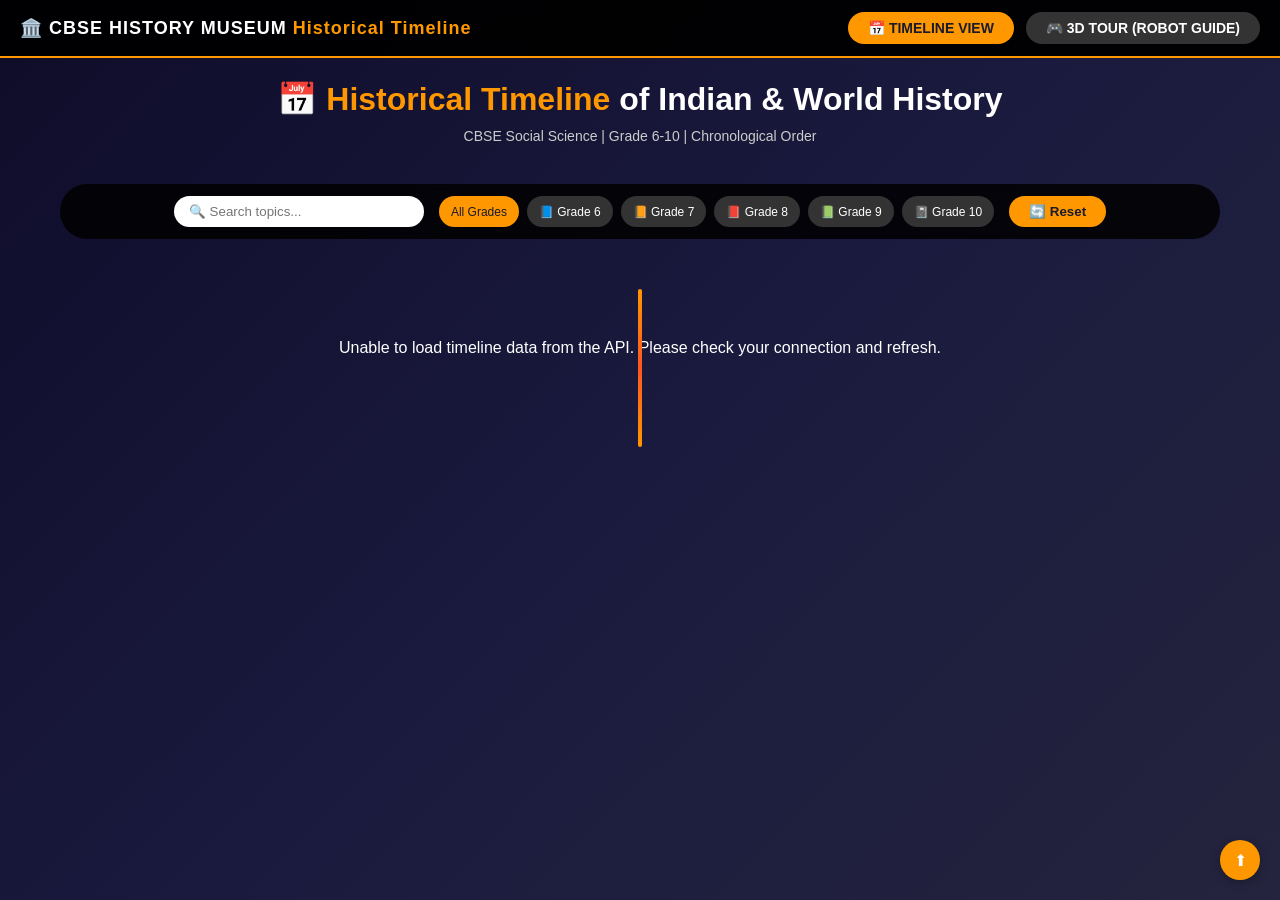
<file: index.html>
<!DOCTYPE html>
<html lang="en">
<head>
    <meta charset="UTF-8">
    <meta name="viewport" content="width=device-width, initial-scale=1.0, user-scalable=yes">
    <title>CBSE History Museum - Historical Timeline View (Default)</title>
    <style>
        * {
            margin: 0;
            padding: 0;
            box-sizing: border-box;
        }

        body {
            font-family: 'Segoe UI', 'Poppins', 'Arial', sans-serif;
            background: linear-gradient(135deg, #0f0c29, #1a1a3e, #24243e);
            min-height: 100vh;
            color: white;
        }

        /* Mode Toggle Bar */
        .mode-toggle-bar {
            position: fixed;
            top: 0;
            left: 0;
            right: 0;
            background: rgba(0, 0, 0, 0.95);
            backdrop-filter: blur(10px);
            padding: 12px 20px;
            display: flex;
            justify-content: space-between;
            align-items: center;
            flex-wrap: wrap;
            gap: 15px;
            z-index: 1000;
            border-bottom: 2px solid #ff9800;
        }

        .logo {
            font-size: 18px;
            font-weight: bold;
            letter-spacing: 1px;
        }

        .logo span {
            color: #ff9800;
        }

        .mode-buttons {
            display: flex;
            gap: 12px;
        }

        .mode-btn {
            background: #333;
            border: none;
            color: white;
            padding: 8px 20px;
            border-radius: 30px;
            cursor: pointer;
            font-size: 14px;
            font-weight: bold;
            transition: all 0.3s ease;
        }

        .mode-btn.active {
            background: #ff9800;
            color: #1a1a2e;
        }

        .mode-btn:hover {
            background: #ffb74d;
            color: #1a1a2e;
        }

        /* 3D Container */
        #threeCanvas {
            position: fixed;
            top: 0;
            left: 0;
            width: 100%;
            height: 100%;
            z-index: 1;
            display: none;
        }

        /* ========== TIMELINE VIEW (DEFAULT) ========== */
        .timeline-view {
            padding-top: 80px;
            padding-bottom: 50px;
            padding-left: 20px;
            padding-right: 20px;
            max-width: 1200px;
            margin: 0 auto;
            display: block;
        }

        .timeline-header {
            text-align: center;
            margin-bottom: 40px;
        }

        .timeline-header h1 {
            font-size: 32px;
            margin-bottom: 10px;
        }

        .timeline-header h1 span {
            color: #ff9800;
        }

        .timeline-header .subtitle {
            color: #ccc;
            font-size: 14px;
        }

        /* Timeline Container */
        .timeline {
            position: relative;
            padding: 20px 0;
        }

        /* Vertical line */
        .timeline::before {
            content: '';
            position: absolute;
            left: 50%;
            transform: translateX(-50%);
            width: 4px;
            height: 100%;
            background: linear-gradient(to bottom, #ff9800, #ff5722, #ff9800);
            border-radius: 2px;
        }

        /* Timeline Items */
        .timeline-item {
            position: relative;
            margin-bottom: 40px;
            display: flex;
            justify-content: center;
            width: 100%;
        }

        .timeline-item.left {
            justify-content: flex-start;
        }

        .timeline-item.right {
            justify-content: flex-end;
        }

        /* Timeline Content */
        .timeline-content {
            width: 45%;
            background: rgba(0, 0, 0, 0.7);
            backdrop-filter: blur(5px);
            border-radius: 16px;
            padding: 20px;
            border-left: 5px solid;
            transition: transform 0.3s ease, box-shadow 0.3s ease;
            cursor: pointer;
        }

        .timeline-content:hover {
            transform: translateY(-5px);
            box-shadow: 0 15px 35px rgba(0,0,0,0.3);
        }

        /* Year Badge */
        .year-badge {
            display: inline-block;
            background: #ff9800;
            color: #1a1a2e;
            padding: 4px 12px;
            border-radius: 20px;
            font-size: 12px;
            font-weight: bold;
            margin-bottom: 10px;
        }

        .timeline-content .title {
            font-size: 18px;
            font-weight: bold;
            margin-bottom: 8px;
        }

        .timeline-content .subtitle {
            font-size: 13px;
            color: #ccc;
            margin-bottom: 10px;
        }

        .grade-badge {
            display: inline-block;
            background: rgba(255, 255, 255, 0.2);
            padding: 2px 8px;
            border-radius: 15px;
            font-size: 10px;
            margin-right: 8px;
        }

        .location-badge {
            display: inline-block;
            background: rgba(255, 152, 0, 0.3);
            padding: 2px 8px;
            border-radius: 15px;
            font-size: 10px;
        }

        .cause-preview {
            font-size: 12px;
            color: #aaa;
            margin-top: 12px;
            padding-top: 10px;
            border-top: 1px solid #333;
        }

        /* Timeline Dot */
        .timeline-dot {
            position: absolute;
            left: 50%;
            transform: translateX(-50%);
            width: 16px;
            height: 16px;
            background: #ff9800;
            border-radius: 50%;
            border: 3px solid #fff;
            z-index: 2;
            top: 25px;
        }

        /* Timeline Era Labels */
        .era-label {
            position: absolute;
            left: 50%;
            transform: translateX(-50%);
            background: rgba(255, 152, 0, 0.2);
            padding: 5px 15px;
            border-radius: 30px;
            font-size: 12px;
            font-weight: bold;
            color: #ff9800;
            white-space: nowrap;
            z-index: 3;
        }

        /* Navigation Controls */
        .timeline-controls {
            position: sticky;
            top: 70px;
            background: rgba(0, 0, 0, 0.85);
            backdrop-filter: blur(10px);
            padding: 12px 20px;
            border-radius: 50px;
            display: flex;
            justify-content: center;
            gap: 15px;
            margin-bottom: 30px;
            flex-wrap: wrap;
            z-index: 100;
        }

        .nav-btn {
            background: #ff9800;
            border: none;
            padding: 8px 20px;
            border-radius: 30px;
            cursor: pointer;
            font-weight: bold;
            color: #1a1a2e;
            transition: all 0.2s ease;
        }

        .nav-btn:hover {
            background: #ffb74d;
            transform: scale(1.02);
        }

        .search-box {
            padding: 8px 15px;
            border-radius: 30px;
            border: none;
            width: 250px;
            outline: none;
        }

        .filter-buttons {
            display: flex;
            gap: 8px;
            flex-wrap: wrap;
        }

        .filter-btn {
            background: #333;
            border: none;
            color: white;
            padding: 5px 12px;
            border-radius: 20px;
            cursor: pointer;
            font-size: 12px;
            transition: all 0.2s ease;
        }

        .filter-btn.active {
            background: #ff9800;
            color: #1a1a2e;
        }

        .scroll-indicator {
            position: fixed;
            bottom: 20px;
            right: 20px;
            background: #ff9800;
            width: 40px;
            height: 40px;
            border-radius: 50%;
            display: flex;
            align-items: center;
            justify-content: center;
            cursor: pointer;
            z-index: 100;
            box-shadow: 0 2px 10px rgba(0,0,0,0.3);
            transition: all 0.2s ease;
        }

        .scroll-indicator:hover {
            transform: scale(1.1);
        }

        /* Modal */
        .modal {
            display: none;
            position: fixed;
            top: 0;
            left: 0;
            right: 0;
            bottom: 0;
            background: rgba(0, 0, 0, 0.95);
            z-index: 2000;
            justify-content: center;
            align-items: center;
        }

        .modal-content {
            background: linear-gradient(135deg, #1a1a2e, #16213e);
            max-width: 550px;
            width: 90%;
            border-radius: 20px;
            padding: 30px;
            border-top: 5px solid #ff9800;
            max-height: 80%;
            overflow-y: auto;
        }

        .modal-content h2 {
            color: #ff9800;
            margin-bottom: 15px;
        }

        .modal-content .close {
            float: right;
            font-size: 28px;
            cursor: pointer;
            color: #aaa;
            transition: color 0.2s;
        }

        .modal-content .close:hover {
            color: white;
        }

        .modal-year {
            display: inline-block;
            background: #ff9800;
            color: #1a1a2e;
            padding: 4px 12px;
            border-radius: 20px;
            font-size: 12px;
            font-weight: bold;
            margin: 10px 0;
        }

        /* Responsive */
        @media (max-width: 768px) {
            .mode-toggle-bar { flex-direction: column; }
            .timeline-view { padding-top: 120px; }
            .timeline-controls { top: 110px; flex-direction: column; align-items: center; }
            .timeline::before { left: 20px; }
            .timeline-item { justify-content: flex-start !important; padding-left: 40px; }
            .timeline-content { width: calc(100% - 40px); }
            .timeline-dot { left: 20px; }
            .era-label { display: none; }
        }

        /* Scrollbar */
        ::-webkit-scrollbar {
            width: 8px;
        }
        ::-webkit-scrollbar-track {
            background: #1a1a2e;
        }
        ::-webkit-scrollbar-thumb {
            background: #ff9800;
            border-radius: 4px;
        }
    </style>
</head>
<body>
    <!-- Mode Toggle Bar -->
    <div class="mode-toggle-bar">
        <div class="logo">🏛️ CBSE HISTORY MUSEUM <span>Historical Timeline</span></div>
        <div class="mode-buttons">
            <button id="timelineModeBtn" class="mode-btn active">📅 TIMELINE VIEW</button>
            <button id="threeDModeBtn" class="mode-btn">🎮 3D TOUR (ROBOT GUIDE)</button>
        </div>
    </div>

    <!-- 3D Canvas Container -->
    <div id="threeCanvas"></div>

    <!-- Timeline View Container (DEFAULT) -->
    <div id="timelineView" class="timeline-view">
        <div class="timeline-header">
            <h1>📅 <span>Historical Timeline</span> of Indian & World History</h1>
            <p class="subtitle">CBSE Social Science | Grade 6-10 | Chronological Order</p>
        </div>

        <!-- Navigation Controls -->
        <div class="timeline-controls">
            <input type="text" id="searchInput" class="search-box" placeholder="🔍 Search topics...">
            <div class="filter-buttons">
                <button class="filter-btn active" data-grade="all">All Grades</button>
                <button class="filter-btn" data-grade="Grade 6">📘 Grade 6</button>
                <button class="filter-btn" data-grade="Grade 7">📙 Grade 7</button>
                <button class="filter-btn" data-grade="Grade 8">📕 Grade 8</button>
                <button class="filter-btn" data-grade="Grade 9">📗 Grade 9</button>
                <button class="filter-btn" data-grade="Grade 10">📓 Grade 10</button>
            </div>
            <button id="resetTimeline" class="nav-btn">🔄 Reset</button>
        </div>

        <!-- Timeline Container -->
        <div class="timeline" id="timelineContainer"></div>

        <!-- Scroll to top button -->
        <div class="scroll-indicator" id="scrollToTop">⬆</div>
    </div>

    <!-- Modal for details -->
    <div id="modal" class="modal">
        <div class="modal-content">
            <span class="close">&times;</span>
            <h2 id="modalTitle"></h2>
            <div id="modalYear" class="modal-year"></div>
            <p id="modalSubtitle" style="color: #ccc; margin: 10px 0;"></p>
            <p id="modalCauseEffect" style="margin-top: 15px; line-height: 1.6;"></p>
            <p id="modalLocation" style="margin-top: 15px; color: #ff9800;"></p>
            <p id="modalGrade" style="margin-top: 5px;"></p>
        </div>
    </div>

    <script type="importmap">
        {
            "imports": {
                "three": "https://unpkg.com/three@0.128.0/build/three.module.js",
                "three/addons/": "https://unpkg.com/three@0.128.0/examples/jsm/"
            }
        }
    </script>

    <script>
        // ============================================================
        // DATA: Loaded from API and normalized for the timeline UI
        // ============================================================
        const TIMELINE_API_URL = "https://staticapis.pragament.com/lms/cbse/topic-timeline.json";
        let allTopics = [];
        let timelineMeta = {};

        // Group by era for timeline
        const eraColors = {
            "Prehistory": "#8bc34a",
            "Ancient": "#cddc39",
            "Ancient India": "#8bc34a",
            "Global Trade": "#ffeb3b",
            "Medieval India": "#ff9800",
            "Mughal Empire": "#9c27b0",
            "Colonial India": "#2196f3",
            "Social Reform": "#00bcd4",
            "Indian Nationalism": "#e91e63",
            "World History": "#3f51b5"
        };

        const gradeColors = {
            "Grade 6": "#4caf50",
            "Grade 7": "#ff9800",
            "Grade 8": "#2196f3",
            "Grade 9": "#3f51b5",
            "Grade 10": "#e91e63"
        };

        let currentMode = "timeline";
        let is3DLoaded = false;

        function escapeHtml(value) {
            return String(value ?? "").replace(/[&<>"']/g, char => ({
                "&": "&amp;",
                "<": "&lt;",
                ">": "&gt;",
                "\"": "&quot;",
                "'": "&#39;"
            }[char]));
        }

        function normalizeGrade(grade) {
            const gradeText = String(grade ?? "").trim();
            if (!gradeText) return "Grade";
            return gradeText.toLowerCase().startsWith("grade") ? gradeText : `Grade ${gradeText}`;
        }

        function normalizeTimelineTopic(topic, index) {
            const grade = normalizeGrade(topic.grade);
            const era = topic.chapter_name || "Timeline";
            const location = topic.display_location || topic.location || topic.corridor_classroom_position || "Location not specified";
            return {
                id: index + 1,
                title: topic.subtopic_name || topic.topic_name || "Untitled topic",
                subtitle: [topic.topic_name, topic.chapter_name].filter(Boolean).join(" | "),
                year: topic.year_period || "Period not specified",
                era,
                causeEffect: topic.cause_effect || "Cause & effect details not available.",
                location,
                grade,
                panelPosition: topic.corridor_classroom_position || "",
                color: eraColors[era] || gradeColors[grade] || "#ff9800"
            };
        }

        function renderTimelineMessage(message) {
            const container = document.getElementById("timelineContainer");
            if (!container) return;
            container.innerHTML = `<div style="text-align: center; padding: 50px;">${escapeHtml(message)}</div>`;
        }

        async function loadTimelineData() {
            renderTimelineMessage("Loading timeline data...");

            try {
                const response = await fetch(TIMELINE_API_URL, { cache: "no-store" });
                if (!response.ok) {
                    throw new Error(`API request failed with status ${response.status}`);
                }

                const data = await response.json();
                const timeline = data.timeline || {};
                const subtopics = Array.isArray(timeline.subtopics) ? timeline.subtopics : [];
                if (subtopics.length === 0) {
                    throw new Error("API response did not include timeline subtopics");
                }

                timelineMeta = {
                    title: timeline.title || "",
                    description: timeline.description || "",
                    totalSubtopics: timeline.total_subtopics || subtopics.length
                };
                allTopics = subtopics.map(normalizeTimelineTopic);

                const titleEl = document.querySelector(".timeline-header h1 span");
                const subtitleEl = document.querySelector(".timeline-header .subtitle");
                if (titleEl && timelineMeta.title) titleEl.textContent = timelineMeta.title;
                if (subtitleEl && timelineMeta.description) {
                    subtitleEl.textContent = `${timelineMeta.description} | ${allTopics.length} subtopics`;
                }

                renderTimelineView("all", "");
            } catch (error) {
                console.error("Failed to load timeline data:", error);
                renderTimelineMessage("Unable to load timeline data from the API. Please check your connection and refresh.");
            }
        }

        // ============================================================
        // TIMELINE VIEW RENDERER (DEFAULT)
        // ============================================================
        function renderTimelineView(filterGrade = "all", searchTerm = "") {
            const container = document.getElementById("timelineContainer");
            if (!container) return;
            
            let filteredTopics = [...allTopics];
            
            // Filter by grade
            if (filterGrade !== "all") {
                filteredTopics = filteredTopics.filter(t => t.grade === filterGrade || t.grade.includes(filterGrade.replace("Grade ", "")));
            }
            
            // Filter by search term
            if (searchTerm.trim() !== "") {
                const term = searchTerm.toLowerCase();
                filteredTopics = filteredTopics.filter(t => 
                    t.title.toLowerCase().includes(term) ||
                    t.subtitle.toLowerCase().includes(term) ||
                    t.causeEffect.toLowerCase().includes(term) ||
                    t.year.toLowerCase().includes(term) ||
                    t.location.toLowerCase().includes(term)
                );
            }
            
            if (filteredTopics.length === 0) {
                renderTimelineMessage("No matching historical events found. Try a different search.");
                return;
            }
            
            // Generate timeline HTML
            let html = '';
            
            // Add era labels
            let lastEra = "";
            
            filteredTopics.forEach((topic, index) => {
                // Add era divider if era changes
                if (topic.era !== lastEra) {
                    const eraY = 25 + (index * 85);
                    html += `<div class="era-label" style="top: ${eraY}px;">📌 ${escapeHtml(topic.era)}</div>`;
                    lastEra = topic.era;
                }
                
                const side = index % 2 === 0 ? "left" : "right";
                const borderColor = topic.color;
                const causePreview = topic.causeEffect.substring(0, 100);
                
                html += `
                    <div class="timeline-item ${side}" data-id="${topic.id}" onclick="handleTimelineItemClick(this)">
                        <div class="timeline-dot"></div>
                        <div class="timeline-content" style="border-left-color: ${borderColor};">
                            <span class="year-badge">📅 ${escapeHtml(topic.year)}</span>
                            <div class="title">${escapeHtml(topic.title)}</div>
                            <div class="subtitle">${escapeHtml(topic.subtitle)}</div>
                            <div>
                                <span class="grade-badge">${escapeHtml(topic.grade)}</span>
                                <span class="location-badge">📍 ${escapeHtml(topic.location)}</span>
                            </div>
                            <div class="cause-preview">📖 ${escapeHtml(causePreview)}${topic.causeEffect.length > 100 ? '...' : ''}</div>
                        </div>
                    </div>
                `;
            });
            
            container.innerHTML = html;
        }

        function handleTimelineItemClick(item) {
            const id = parseInt(item.dataset.id);
            const topic = allTopics.find(t => t.id === id);
            if (topic) showModal(topic);
        }
        window.handleTimelineItemClick = handleTimelineItemClick;
        
        function showModal(topic) {
            const modal = document.getElementById("modal");
            document.getElementById("modalTitle").textContent = topic.title;
            document.getElementById("modalYear").textContent = `📅 ${topic.year}`;
            document.getElementById("modalSubtitle").textContent = topic.subtitle;
            document.getElementById("modalCauseEffect").innerHTML = `<strong>📖 Cause & Effect:</strong><br><br>${escapeHtml(topic.causeEffect)}`;
            document.getElementById("modalLocation").textContent = `📍 Location: ${topic.location}${topic.panelPosition ? ` | ${topic.panelPosition}` : ""}`;
            document.getElementById("modalGrade").textContent = `🎓 ${topic.grade}`;
            modal.style.display = "flex";
        }
        
        // ============================================================
        // 3D MODE LOADER (Same as previous)
        // ============================================================
        async function load3DMode() {
            if (is3DLoaded) {
                document.getElementById("threeCanvas").style.display = "block";
                return;
            }
            
            const container = document.getElementById("threeCanvas");
            container.innerHTML = '<div style="position:absolute; top:50%; left:50%; transform:translate(-50%,-50%); color:white; background:rgba(0,0,0,0.8); padding:20px; border-radius:10px;">🤖 Loading 3D Robot Tour...</div>';
            container.style.display = "block";
            
            // Simplified 3D mode using the same logic as before
            try {
                const module = await import('./3d-tour-mini.js');
                if (module.init3DTour) {
                    module.init3DTour(container);
                    is3DLoaded = true;
                }
            } catch (error) {
                // Fallback: show message
                container.innerHTML = '<div style="position:absolute; top:50%; left:50%; transform:translate(-50%,-50%); color:white; background:rgba(0,0,0,0.8); padding:20px; border-radius:10px;">🎮 3D mode requires WebGL support. Using Timeline View is recommended.</div>';
                setTimeout(() => switchToTimeline(), 3000);
            }
        }
        
        function unload3DMode() {
            document.getElementById("threeCanvas").style.display = "none";
            if (window.threeCleanup) window.threeCleanup();
        }
        
        // ============================================================
        // MODE SWITCHING
        // ============================================================
        function switchTo3D() {
            currentMode = "3d";
            document.getElementById("timelineView").style.display = "none";
            document.getElementById("threeCanvas").style.display = "block";
            document.getElementById("timelineModeBtn").classList.remove("active");
            document.getElementById("threeDModeBtn").classList.add("active");
            load3DMode();
        }
        
        function switchToTimeline() {
            currentMode = "timeline";
            document.getElementById("timelineView").style.display = "block";
            document.getElementById("threeCanvas").style.display = "none";
            document.getElementById("threeDModeBtn").classList.remove("active");
            document.getElementById("timelineModeBtn").classList.add("active");
            unload3DMode();
            
            // Refresh timeline with current filters
            const searchTerm = document.getElementById("searchInput")?.value || "";
            const activeFilter = document.querySelector(".filter-btn.active")?.dataset.grade || "all";
            renderTimelineView(activeFilter, searchTerm);
        }
        
        // ============================================================
        // INITIALIZE TIMELINE VIEW (DEFAULT)
        // ============================================================
        function initTimelineView() {
            loadTimelineData();

            // Search functionality
            const searchInput = document.getElementById("searchInput");
            if (searchInput) {
                searchInput.addEventListener("input", (e) => {
                    const activeFilter = document.querySelector(".filter-btn.active")?.dataset.grade || "all";
                    renderTimelineView(activeFilter, e.target.value);
                });
            }
            
            // Filter buttons
            document.querySelectorAll(".filter-btn").forEach(btn => {
                btn.addEventListener("click", () => {
                    document.querySelectorAll(".filter-btn").forEach(b => b.classList.remove("active"));
                    btn.classList.add("active");
                    const grade = btn.dataset.grade;
                    const searchTerm = document.getElementById("searchInput")?.value || "";
                    renderTimelineView(grade, searchTerm);
                });
            });
            
            // Reset button
            const resetBtn = document.getElementById("resetTimeline");
            if (resetBtn) {
                resetBtn.addEventListener("click", () => {
                    document.getElementById("searchInput").value = "";
                    document.querySelectorAll(".filter-btn").forEach(b => b.classList.remove("active"));
                    document.querySelector(".filter-btn[data-grade='all']").classList.add("active");
                    renderTimelineView("all", "");
                });
            }
            
            // Scroll to top
            const scrollBtn = document.getElementById("scrollToTop");
            if (scrollBtn) {
                scrollBtn.addEventListener("click", () => {
                    window.scrollTo({ top: 0, behavior: "smooth" });
                });
            }
            
            // Modal close
            const modal = document.getElementById("modal");
            const closeBtn = document.querySelector(".close");
            if (closeBtn) {
                closeBtn.onclick = () => { modal.style.display = "none"; };
            }
            window.onclick = (e) => {
                if (e.target === modal) modal.style.display = "none";
            };
        }
        
        // ============================================================
        // CREATE MINIMAL 3D MODULE (inline)
        // ============================================================
        const threeDScript = `
        import * as THREE from 'three';
        import { OrbitControls } from 'three/addons/controls/OrbitControls.js';
        import { CSS2DRenderer, CSS2DObject } from 'three/addons/renderers/CSS2DRenderer.js';
        
        let scene, camera, renderer, labelRenderer, controls, robotGroup, animationId;
        
        export function init3DTour(container) {
            container.innerHTML = '';
            
            scene = new THREE.Scene();
            scene.background = new THREE.Color(0x050b1a);
            scene.fog = new THREE.FogExp2(0x050b1a, 0.008);
            
            camera = new THREE.PerspectiveCamera(50, window.innerWidth / window.innerHeight, 0.1, 1000);
            camera.position.set(-30, 4, 15);
            
            renderer = new THREE.WebGLRenderer({ antialias: true });
            renderer.setSize(window.innerWidth, window.innerHeight);
            renderer.shadowMap.enabled = true;
            container.appendChild(renderer.domElement);
            
            labelRenderer = new CSS2DRenderer();
            labelRenderer.setSize(window.innerWidth, window.innerHeight);
            labelRenderer.domElement.style.position = 'absolute';
            labelRenderer.domElement.style.top = '0px';
            labelRenderer.domElement.style.left = '0px';
            container.appendChild(labelRenderer.domElement);
            
            controls = new OrbitControls(camera, renderer.domElement);
            controls.enableDamping = true;
            controls.target.set(0, 1.5, 0);
            
            // Lighting
            const ambientLight = new THREE.AmbientLight(0x404060);
            scene.add(ambientLight);
            const dirLight = new THREE.DirectionalLight(0xffffff, 1);
            dirLight.position.set(10, 20, 5);
            dirLight.castShadow = true;
            scene.add(dirLight);
            
            // Floor
            const floor = new THREE.Mesh(new THREE.PlaneGeometry(100, 30), new THREE.MeshStandardMaterial({ color: 0x1a1a2e, roughness: 0.4 }));
            floor.rotation.x = -Math.PI / 2;
            floor.position.y = -0.2;
            floor.receiveShadow = true;
            scene.add(floor);
            
            const grid = new THREE.GridHelper(100, 25, 0x88aaff, 0x335588);
            grid.position.y = -0.1;
            scene.add(grid);
            
            // Simple corridor path
            const pathPoints = [];
            for (let x = -30; x <= 60; x += 2) pathPoints.push(new THREE.Vector3(x, 0, 0));
            const pathGeo = new THREE.BufferGeometry().setFromPoints(pathPoints);
            const pathMat = new THREE.LineBasicMaterial({ color: 0xffaa44 });
            const pathLine = new THREE.Line(pathGeo, pathMat);
            scene.add(pathLine);
            
            // Sample panels
            const colors = [0x4caf50, 0x8bc34a, 0xcddc39, 0xffeb3b, 0xff9800, 0xffc107, 0xff5722, 0x9c27b0, 0x2196f3, 0x03a9f4, 0xe91e63, 0x3f51b5];
            for (let i = 0; i < 12; i++) {
                const cube = new THREE.Mesh(new THREE.BoxGeometry(2.5, 1.8, 0.2), new THREE.MeshStandardMaterial({ color: colors[i % colors.length], emissive: colors[i % colors.length], emissiveIntensity: 0.15 }));
                cube.position.set(-28 + i * 8, 1.5, i % 2 === 0 ? -4 : 4);
                cube.castShadow = true;
                scene.add(cube);
            }
            
            // Simple robot
            robotGroup = new THREE.Group();
            robotGroup.position.set(-28, 0, -2);
            const body = new THREE.Mesh(new THREE.BoxGeometry(0.8, 1.2, 0.6), new THREE.MeshStandardMaterial({ color: 0x44aaff }));
            body.position.y = 0.6;
            robotGroup.add(body);
            const head = new THREE.Mesh(new THREE.SphereGeometry(0.5, 32, 32), new THREE.MeshStandardMaterial({ color: 0xffcc88 }));
            head.position.y = 1.2;
            robotGroup.add(head);
            scene.add(robotGroup);
            
            let time = 0;
            function animate() {
                animationId = requestAnimationFrame(animate);
                time += 0.02;
                robotGroup.position.y = Math.sin(time * 2) * 0.03;
                controls.update();
                renderer.render(scene, camera);
                labelRenderer.render(scene, camera);
            }
            animate();
            
            window.addEventListener('resize', () => {
                camera.aspect = window.innerWidth / window.innerHeight;
                camera.updateProjectionMatrix();
                renderer.setSize(window.innerWidth, window.innerHeight);
                labelRenderer.setSize(window.innerWidth, window.innerHeight);
            });
            
            window.threeCleanup = () => { if (animationId) cancelAnimationFrame(animationId); renderer.dispose(); };
        }
        `;
        
        const blob = new Blob([threeDScript], { type: 'application/javascript' });
        const blobUrl = URL.createObjectURL(blob);
        
        async function load3DModeWithBlob() {
            if (is3DLoaded) {
                document.getElementById("threeCanvas").style.display = "block";
                return;
            }
            const container = document.getElementById("threeCanvas");
            container.innerHTML = '<div style="position:absolute; top:50%; left:50%; transform:translate(-50%,-50%); color:white; background:rgba(0,0,0,0.8); padding:20px; border-radius:10px;">🤖 Loading 3D Robot Tour...</div>';
            container.style.display = "block";
            try {
                const module = await import(blobUrl);
                if (module.init3DTour) {
                    module.init3DTour(container);
                    is3DLoaded = true;
                }
            } catch (error) {
                container.innerHTML = '<div style="position:absolute; top:50%; left:50%; transform:translate(-50%,-50%); color:white; background:rgba(0,0,0,0.8); padding:20px; border-radius:10px;">❌ 3D mode error. Please use Timeline View.</div>';
                setTimeout(() => switchToTimeline(), 3000);
            }
        }
        
        // Override load3DMode
        window.load3DMode = load3DModeWithBlob;
        
        // ============================================================
        // START APPLICATION (Timeline View is DEFAULT)
        // ============================================================
        document.getElementById("timelineModeBtn").addEventListener("click", switchToTimeline);
        document.getElementById("threeDModeBtn").addEventListener("click", () => {
            window.load3DMode();
            switchTo3D();
        });
        
        // Override switchTo3D
        window.switchTo3DOriginal = switchTo3D;
        window.switchTo3D = function() {
            currentMode = "3d";
            document.getElementById("timelineView").style.display = "none";
            document.getElementById("threeCanvas").style.display = "block";
            document.getElementById("timelineModeBtn").classList.remove("active");
            document.getElementById("threeDModeBtn").classList.add("active");
            window.load3DMode();
        };
        
        switchTo3D = window.switchTo3D;
        switchToTimeline = switchToTimeline;
        
        document.getElementById("timelineModeBtn").onclick = switchToTimeline;
        document.getElementById("threeDModeBtn").onclick = switchTo3D;
        
        initTimelineView();
        
        // Timeline View is default
        document.getElementById("timelineView").style.display = "block";
        document.getElementById("threeCanvas").style.display = "none";
    </script>
</body>
</html>
</file>
